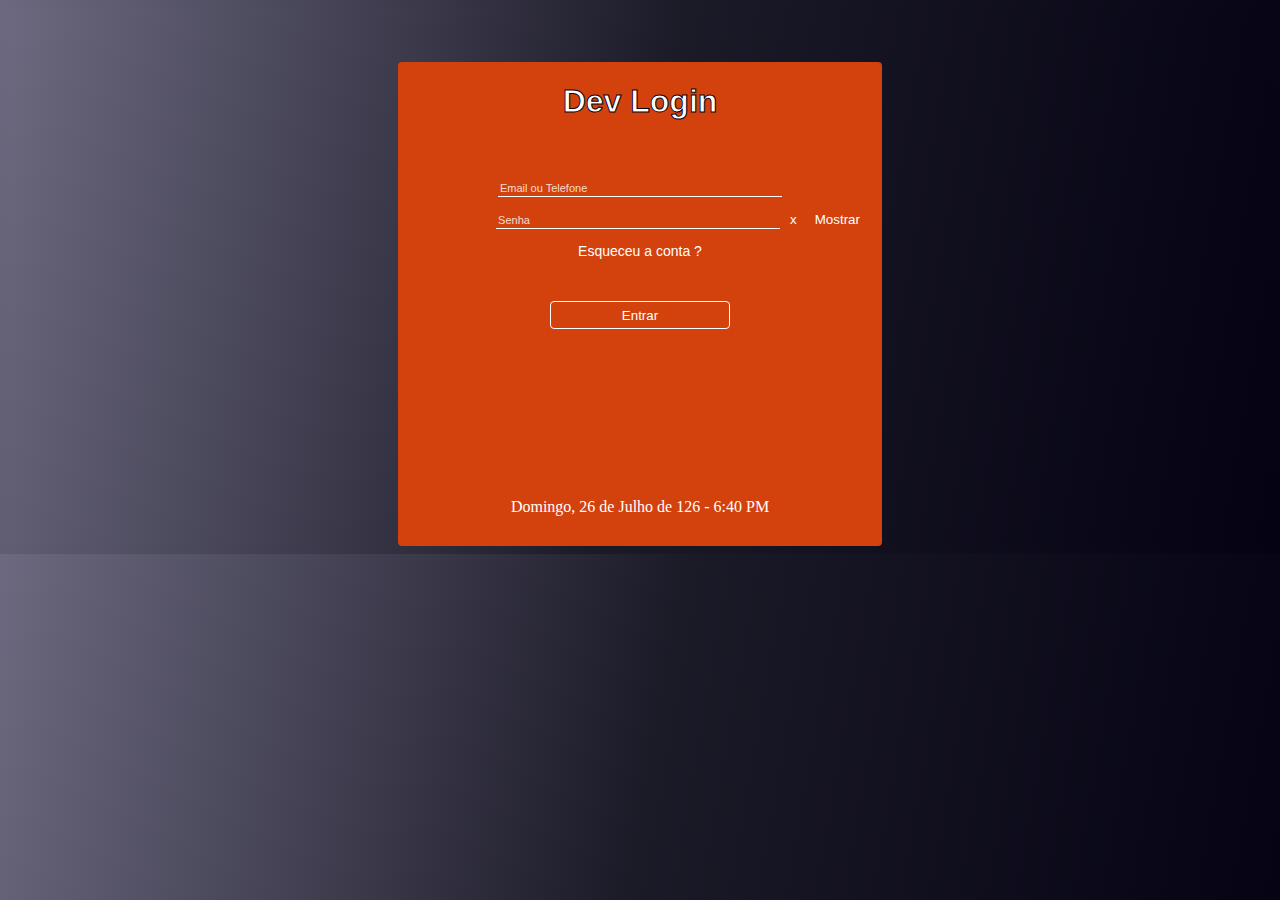
<file: index.html>
<!DOCTYPE html>
<html lang="en">

<head>
    <meta charset="UTF-8">
    <meta http-equiv="X-UA-Compatible" content="IE=edge">
    <meta name="viewport" content="width=device-width, initial-scale=1.0">
    <link rel="stylesheet" href="/home/src/css/style.css">
    <link rel="shortcut icon" type="image/x-icon" href="/home/img/img2.PNG">
    <title>Login | Faça seu login</title>
</head>

<body><br><br><br>

    <div class="form-login-user">
        <h1>Dev login</h1><br>
        <input type="text" class="email-user" name="email" id="email-usuario" placeholder="Email ou Telefone"
            required />
        <div class="password-view">
            &nbsp;&nbsp;&nbsp;&nbsp;&nbsp;&nbsp;&nbsp;&nbsp;&nbsp;&nbsp;&nbsp;&nbsp;&nbsp;&nbsp;&nbsp;&nbsp;&nbsp;&nbsp;&nbsp;&nbsp;
            <input type="password" class="senha-user" name="senha" id="senha-dig" placeholder="Senha" required />
            <input type="button" onclick="ClearFields();" class="btn-excluir" value="x">
            <input type="submit" class="btn-view-user" id="viewUsuario" onclick="viewSenha(), viewNome()"
                value="Mostrar" required />
            <div class="menu-back-pass">
                <a href="" class="backPass">Esqueceu a conta ?</a>
            </div>
        </div><br>
        <input type="button" class="btn-enter" id="enter-usuario" onclick="loginUsuario(), btnEnter()" value="entrar"><br><br><br><br><br><br>
        <script type="text/javascript" language="JavaScript">
        
            var now = new Date();
            var hours = now.getHours();
            var minutes = now.getMinutes();
            var timeValue = "" + ((hours > 12) ? hours - 12 : hours)

            timeValue += ((minutes < 10) ? ":0" : ":") + minutes
            timeValue += (hours >= 12) ? " PM" : " AM"
            timerRunning = true;
            mydate = new Date();
            myday = mydate.getDay();
            mymonth = mydate.getMonth();
            myweekday = mydate.getDate();
            weekday = myweekday;
            myyear = mydate.getYear();
            year = myyear;

            if (myday == 0)
                day = " Domingo, "

            else if (myday == 1)
                day = " Segunda Feira, "

            else if (myday == 2)
                day = " Terça Feira, "

            else if (myday == 3)
                day = " Quarta Feira, "

            else if (myday == 4)
                day = " Quinta Feira, "

            else if (myday == 5)
                day = " Sexta Feira, "

            else if (myday == 6)
                day = " Sábado, "

            if (mymonth == 0)
                month = " de Janeiro de "

            else if (mymonth == 1)
                month = " de Fevereiro de "

            else if (mymonth == 2)
                month = " de Março de "

            else if (mymonth == 3)
                month = " de April de "

            else if (mymonth == 4)
                month = " de Maio de "

            else if (mymonth == 5)
                month = " de Junho de "

            else if (mymonth == 6)
                month = " de Julho de "

            else if (mymonth == 7)
                month = " de Agosto de "

            else if (mymonth == 8)
                month = " de Setembro de "

            else if (mymonth == 9)
                month = " de Outubro de "

            else if (mymonth == 10)
                month = " de Novembro de "

            else if (mymonth == 11)
                month = " de Dezembro de "

            document.write(day + myweekday + month + year + " - " + timeValue);
        </script>
    </div>
    <script src="/home/src/js/app.js"></script>
</body>

</html>
</file>
<file: home/src/css/style.css>
html,
body {
    background-image: linear-gradient(100deg, rgb(108, 105, 128), rgb(27, 26, 39), rgb(4, 2, 19));
    
}

h1 {
    font-family: 'Gill Sans', 'Gill Sans MT', Calibri, 'Trebuchet MS', sans-serif;
    color: white;
    -webkit-text-stroke-width: 1px;
    -webkit-text-stroke-color: rgb(4, 2, 19);
    text-transform: capitalize;
}

.btn-excluir {
    background-color: transparent;
    border: transparent;
    color: white;
    cursor: pointer;
    box-shadow: 0 0 0 0;
    outline: 0;
}

.btn-excluir:hover {
    color: rgb(4, 2, 19);
}

.form-login-user {
    line-height: 2rem;
    border: 2px solid rgb(211, 65, 12);
    height: 30rem;
    width: 30rem;
    margin: auto;
    text-align: center;
    border-radius: 4px;
    background-color: rgb(211, 65, 12);
    color: white;
}

.senha-user,
.email-user {
    box-shadow: 0 0 0 0;
    outline: 0;
    background-color: transparent;
    color: white;
    cursor: pointer;
    border: 1px solid white;
    border-left: 1px;
    border-right: 1px;
    border-top: 1px;
    width: 280px;
    -webkit-box-shadow: 0 0 0 10px rgb(211, 65, 12) inset;
    -webkit-text-fill-color: white !important;
}

.btn-view-user {
    background-color: transparent;
    border: 2px solid transparent;
    text-transform: lowercase;
    font-family: 'Gill Sans', 'Gill Sans MT', Calibri, 'Trebuchet MS', sans-serif;
    cursor: pointer;
    color: white;
    box-shadow: 0 0 0 0;
    text-transform: capitalize;
    outline: 0;
}

.btn-view-user:hover {
    color: rgb(4, 2, 19);
}

.backPass {
    color: white;
    text-decoration: none;
    font-family: 'Gill Sans', 'Gill Sans MT', Calibri, 'Trebuchet MS', sans-serif;
    font-size: 14px;
}

.backPass:hover {
    text-decoration: none;
    font-family: 'Gill Sans', 'Gill Sans MT', Calibri, 'Trebuchet MS', sans-serif;
    font-size: 14px;
    color: rgb(4, 2, 19);
}

.btn-enter {
    width: 180px;
    height: 28px;
    border-radius: 4px;
    text-transform: capitalize;
    cursor: pointer;
    background-color: transparent;
    border: 1px solid white;
    color: white;
}

.btn-enter:hover {
    background-color: rgb(4, 2, 19);
}

::placeholder {
    color: white;
    font-size: 11px;
    opacity: 0.8;
}
</file>
